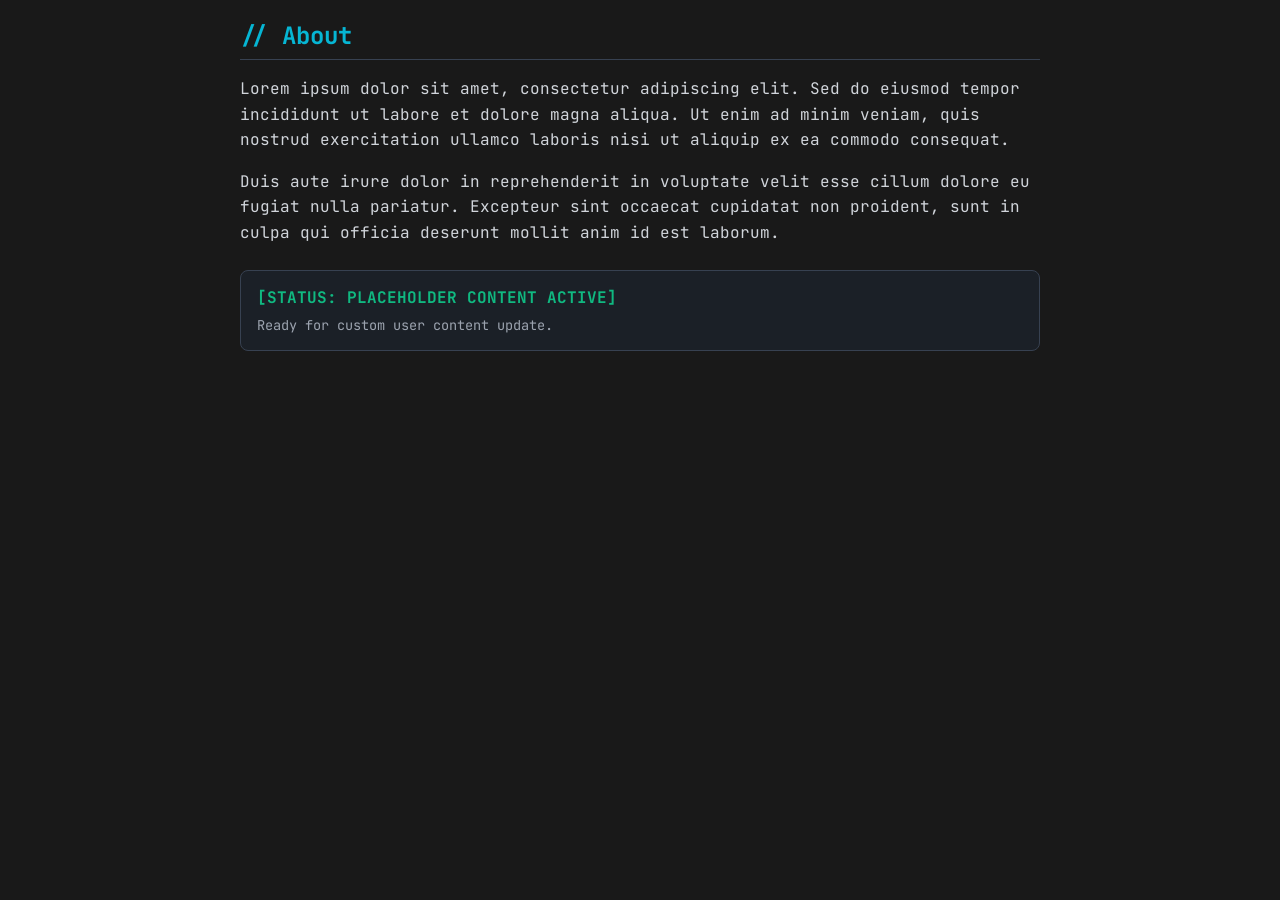
<file: about.html>
<!DOCTYPE html>
<html lang="en">
<head>
    <meta charset="UTF-8">
    <meta name="viewport" content="width=device-width, initial-scale=1.0">
    <title>About</title>
    <link href="https://fonts.googleapis.com/css2?family=Inter:wght@300;400;500;600;700&family=JetBrains+Mono:wght@400;500;600&display=swap" rel="stylesheet">
    <link rel="stylesheet" href="styles.css">
</head>
<body class="module-body">
    <div style="max-width: 800px; margin: 0 auto; color: #d1d5db; font-family: 'JetBrains Mono', monospace;">
        <h1 style="color: #06b6d4; font-size: 1.5rem; margin-bottom: 1rem; border-bottom: 1px solid #374151; padding-bottom: 0.5rem;">// About</h1>
        <p style="margin-bottom: 1rem; line-height: 1.6;">Lorem ipsum dolor sit amet, consectetur adipiscing elit. Sed do eiusmod tempor incididunt ut labore et dolore magna aliqua. Ut enim ad minim veniam, quis nostrud exercitation ullamco laboris nisi ut aliquip ex ea commodo consequat.</p>
        <p style="margin-bottom: 1rem; line-height: 1.6;">Duis aute irure dolor in reprehenderit in voluptate velit esse cillum dolore eu fugiat nulla pariatur. Excepteur sint occaecat cupidatat non proident, sunt in culpa qui officia deserunt mollit anim id est laborum.</p>
        <div style="background: rgba(31, 41, 55, 0.5); border: 1px solid #374151; padding: 1rem; border-radius: 0.5rem; margin-top: 1.5rem;">
            <p style="color: #10b981; font-weight: bold; margin-bottom: 0.5rem;">[STATUS: PLACEHOLDER CONTENT ACTIVE]</p>
            <p style="font-size: 0.85rem; color: #9ca3af;">Ready for custom user content update.</p>
        </div>
    </div>
</body>
</html>
</file>
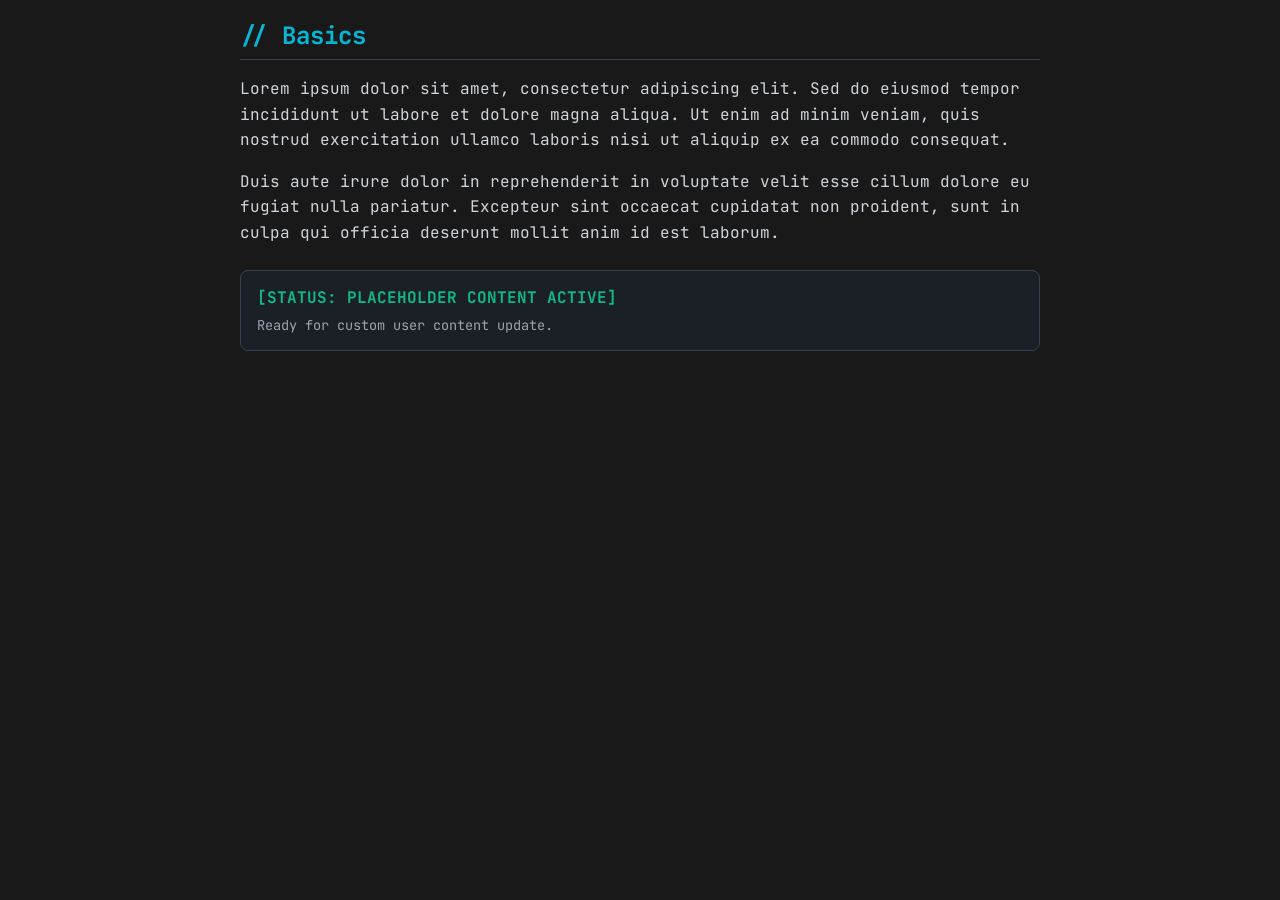
<file: basics.html>
<!DOCTYPE html>
<html lang="en">
<head>
    <meta charset="UTF-8">
    <meta name="viewport" content="width=device-width, initial-scale=1.0">
    <title>Basics</title>
    <link href="https://fonts.googleapis.com/css2?family=Inter:wght@300;400;500;600;700&family=JetBrains+Mono:wght@400;500;600&display=swap" rel="stylesheet">
    <link rel="stylesheet" href="styles.css">
</head>
<body class="module-body">
    <div style="max-width: 800px; margin: 0 auto; color: #d1d5db; font-family: 'JetBrains Mono', monospace;">
        <h1 style="color: #06b6d4; font-size: 1.5rem; margin-bottom: 1rem; border-bottom: 1px solid #374151; padding-bottom: 0.5rem;">// Basics</h1>
        <p style="margin-bottom: 1rem; line-height: 1.6;">Lorem ipsum dolor sit amet, consectetur adipiscing elit. Sed do eiusmod tempor incididunt ut labore et dolore magna aliqua. Ut enim ad minim veniam, quis nostrud exercitation ullamco laboris nisi ut aliquip ex ea commodo consequat.</p>
        <p style="margin-bottom: 1rem; line-height: 1.6;">Duis aute irure dolor in reprehenderit in voluptate velit esse cillum dolore eu fugiat nulla pariatur. Excepteur sint occaecat cupidatat non proident, sunt in culpa qui officia deserunt mollit anim id est laborum.</p>
        <div style="background: rgba(31, 41, 55, 0.5); border: 1px solid #374151; padding: 1rem; border-radius: 0.5rem; margin-top: 1.5rem;">
            <p style="color: #10b981; font-weight: bold; margin-bottom: 0.5rem;">[STATUS: PLACEHOLDER CONTENT ACTIVE]</p>
            <p style="font-size: 0.85rem; color: #9ca3af;">Ready for custom user content update.</p>
        </div>
    </div>
</body>
</html>
</file>
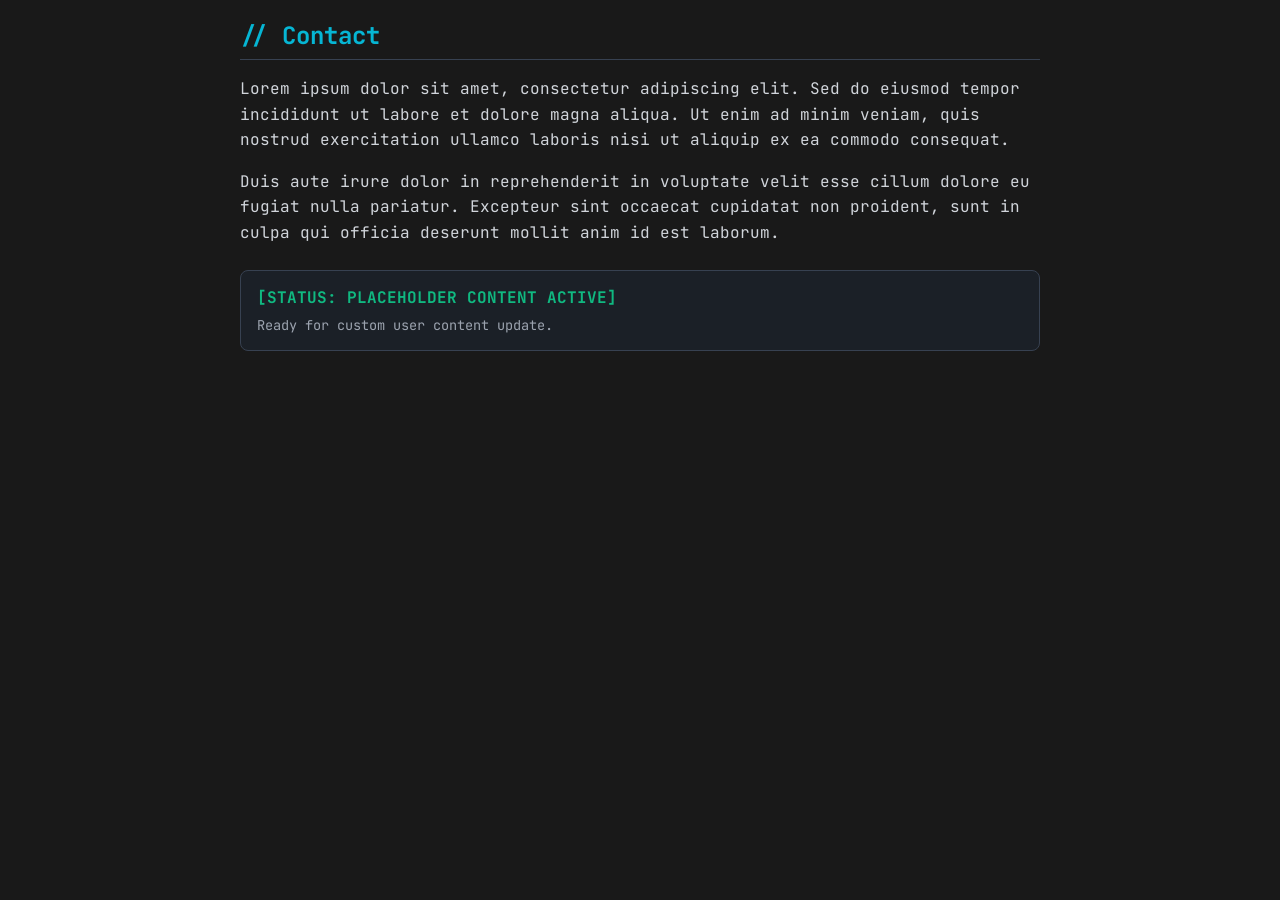
<file: contact.html>
<!DOCTYPE html>
<html lang="en">
<head>
    <meta charset="UTF-8">
    <meta name="viewport" content="width=device-width, initial-scale=1.0">
    <title>Contact</title>
    <link href="https://fonts.googleapis.com/css2?family=Inter:wght@300;400;500;600;700&family=JetBrains+Mono:wght@400;500;600&display=swap" rel="stylesheet">
    <link rel="stylesheet" href="styles.css">
</head>
<body class="module-body">
    <div style="max-width: 800px; margin: 0 auto; color: #d1d5db; font-family: 'JetBrains Mono', monospace;">
        <h1 style="color: #06b6d4; font-size: 1.5rem; margin-bottom: 1rem; border-bottom: 1px solid #374151; padding-bottom: 0.5rem;">// Contact</h1>
        <p style="margin-bottom: 1rem; line-height: 1.6;">Lorem ipsum dolor sit amet, consectetur adipiscing elit. Sed do eiusmod tempor incididunt ut labore et dolore magna aliqua. Ut enim ad minim veniam, quis nostrud exercitation ullamco laboris nisi ut aliquip ex ea commodo consequat.</p>
        <p style="margin-bottom: 1rem; line-height: 1.6;">Duis aute irure dolor in reprehenderit in voluptate velit esse cillum dolore eu fugiat nulla pariatur. Excepteur sint occaecat cupidatat non proident, sunt in culpa qui officia deserunt mollit anim id est laborum.</p>
        <div style="background: rgba(31, 41, 55, 0.5); border: 1px solid #374151; padding: 1rem; border-radius: 0.5rem; margin-top: 1.5rem;">
            <p style="color: #10b981; font-weight: bold; margin-bottom: 0.5rem;">[STATUS: PLACEHOLDER CONTENT ACTIVE]</p>
            <p style="font-size: 0.85rem; color: #9ca3af;">Ready for custom user content update.</p>
        </div>
    </div>
</body>
</html>
</file>
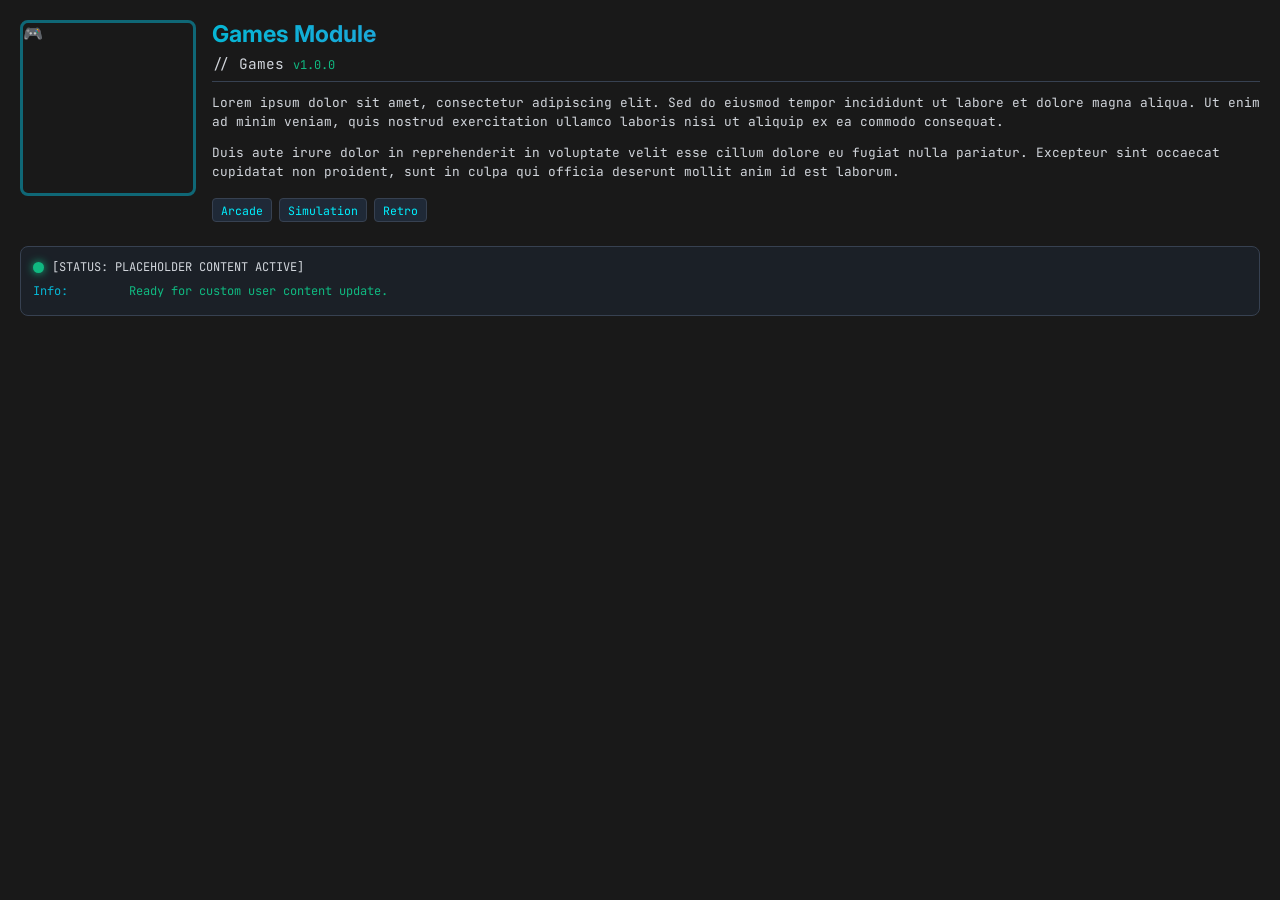
<file: games.html>
<!DOCTYPE html>
<html lang="en">
<head>
    <meta charset="UTF-8">
    <meta http-equiv="X-UA-Compatible" content="IE=edge">
    <meta name="viewport" content="width=device-width, initial-scale=1.0">
    <title>Games Module</title>
    <link href="https://fonts.googleapis.com/css2?family=Inter:wght@300;400;500;600;700&family=JetBrains+Mono:wght@400;500;600&display=swap" rel="stylesheet">
    <link rel="stylesheet" href="styles.css?v=7">
</head>
<body class="module-body">
    <div class="profile-content">
        <div class="profile-header">
            <div class="profile-image">🎮</div>
            <div class="profile-info">
                <h1 class="profile-name">Games Module</h1>
                <div class="profile-title">// Games <span class="version">v1.0.0</span></div>
                <div class="profile-description">
                    <div class="description-line">Lorem ipsum dolor sit amet, consectetur adipiscing elit. Sed do eiusmod tempor incididunt ut labore et dolore magna aliqua. Ut enim ad minim veniam, quis nostrud exercitation ullamco laboris nisi ut aliquip ex ea commodo consequat.</div>
                    <div class="description-line" style="margin-top: 0.75rem;">Duis aute irure dolor in reprehenderit in voluptate velit esse cillum dolore eu fugiat nulla pariatur. Excepteur sint occaecat cupidatat non proident, sunt in culpa qui officia deserunt mollit anim id est laborum.</div>
                </div>
                <div class="profile-tags">
                    <span class="tag">Arcade</span>
                    <span class="tag">Simulation</span>
                    <span class="tag">Retro</span>
                </div>
            </div>
        </div>
        <div class="profile-status">
            <div class="status-header">
                <div class="status-indicator"></div>
                <span>[STATUS: PLACEHOLDER CONTENT ACTIVE]</span>
            </div>
            <div class="status-info">
                <div class="status-line"><span class="status-label">Info:</span> <span class="stable">Ready for custom user content update.</span></div>
            </div>
        </div>
    </div>
</body>
</html>
</file>
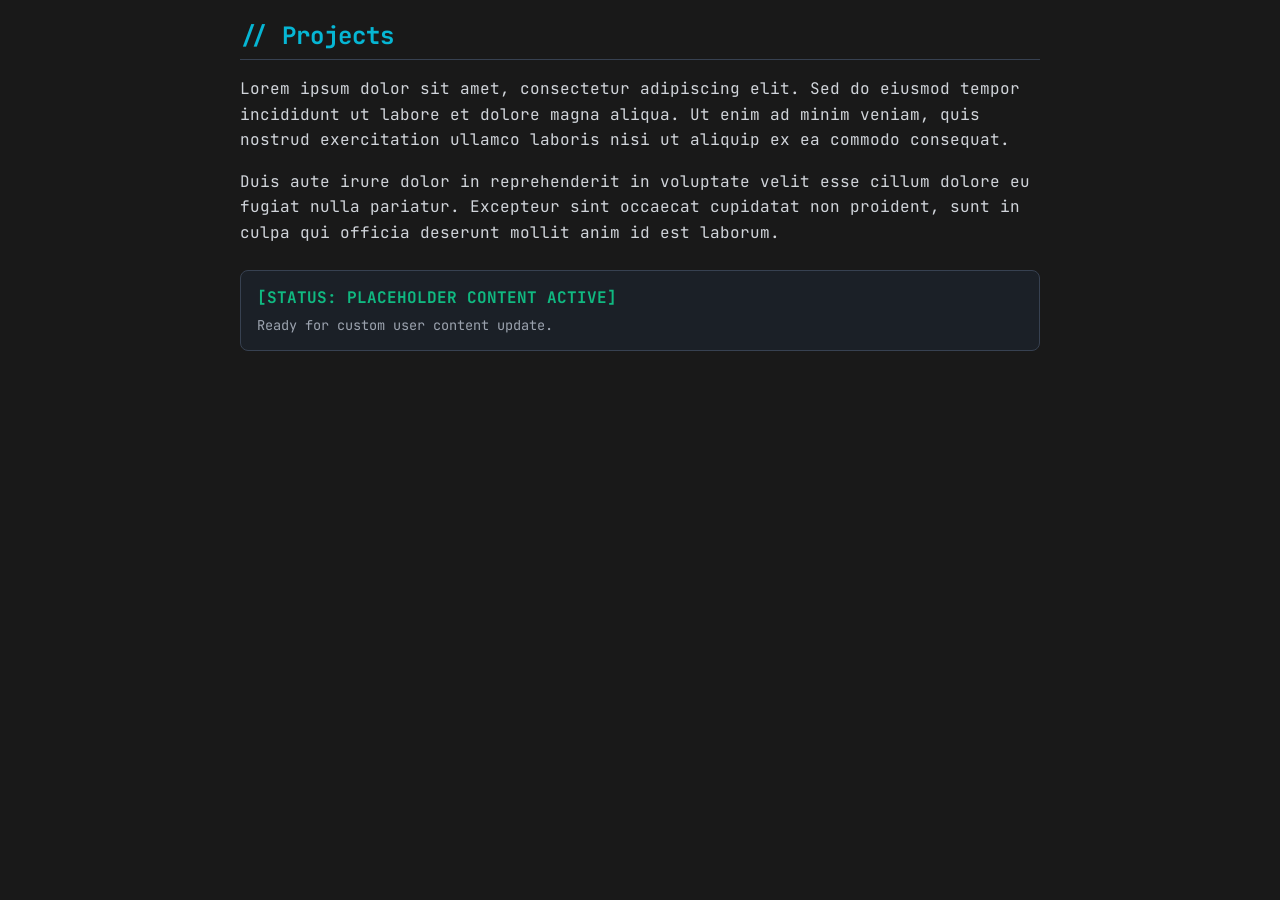
<file: projects.html>
<!DOCTYPE html>
<html lang="en">
<head>
    <meta charset="UTF-8">
    <meta name="viewport" content="width=device-width, initial-scale=1.0">
    <title>Projects</title>
    <link href="https://fonts.googleapis.com/css2?family=Inter:wght@300;400;500;600;700&family=JetBrains+Mono:wght@400;500;600&display=swap" rel="stylesheet">
    <link rel="stylesheet" href="styles.css">
</head>
<body class="module-body">
    <div style="max-width: 800px; margin: 0 auto; color: #d1d5db; font-family: 'JetBrains Mono', monospace;">
        <h1 style="color: #06b6d4; font-size: 1.5rem; margin-bottom: 1rem; border-bottom: 1px solid #374151; padding-bottom: 0.5rem;">// Projects</h1>
        <p style="margin-bottom: 1rem; line-height: 1.6;">Lorem ipsum dolor sit amet, consectetur adipiscing elit. Sed do eiusmod tempor incididunt ut labore et dolore magna aliqua. Ut enim ad minim veniam, quis nostrud exercitation ullamco laboris nisi ut aliquip ex ea commodo consequat.</p>
        <p style="margin-bottom: 1rem; line-height: 1.6;">Duis aute irure dolor in reprehenderit in voluptate velit esse cillum dolore eu fugiat nulla pariatur. Excepteur sint occaecat cupidatat non proident, sunt in culpa qui officia deserunt mollit anim id est laborum.</p>
        <div style="background: rgba(31, 41, 55, 0.5); border: 1px solid #374151; padding: 1rem; border-radius: 0.5rem; margin-top: 1.5rem;">
            <p style="color: #10b981; font-weight: bold; margin-bottom: 0.5rem;">[STATUS: PLACEHOLDER CONTENT ACTIVE]</p>
            <p style="font-size: 0.85rem; color: #9ca3af;">Ready for custom user content update.</p>
        </div>
    </div>
</body>
</html>
</file>
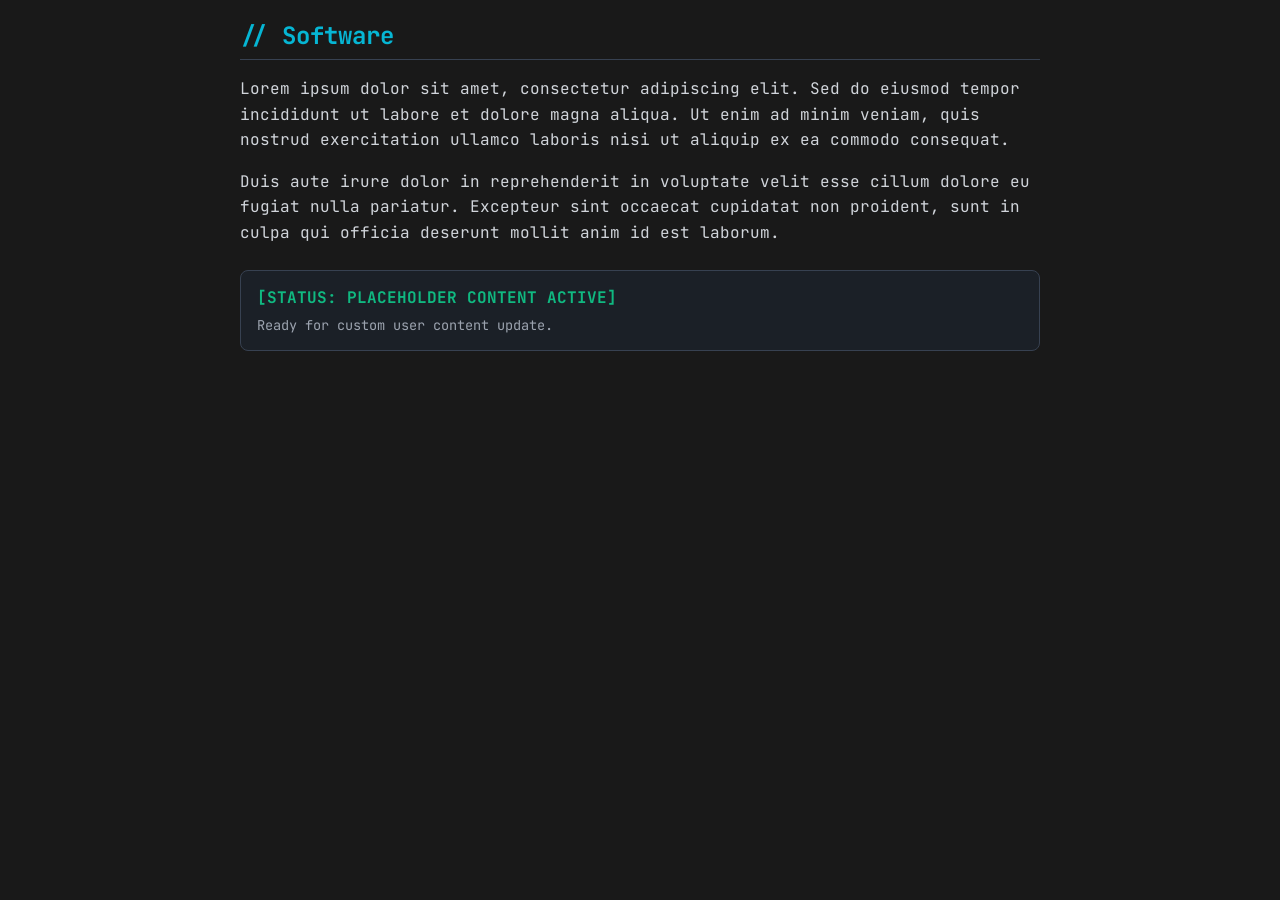
<file: software.html>
<!DOCTYPE html>
<html lang="en">
<head>
    <meta charset="UTF-8">
    <meta name="viewport" content="width=device-width, initial-scale=1.0">
    <title>Software</title>
    <link href="https://fonts.googleapis.com/css2?family=Inter:wght@300;400;500;600;700&family=JetBrains+Mono:wght@400;500;600&display=swap" rel="stylesheet">
    <link rel="stylesheet" href="styles.css">
</head>
<body class="module-body">
    <div style="max-width: 800px; margin: 0 auto; color: #d1d5db; font-family: 'JetBrains Mono', monospace;">
        <h1 style="color: #06b6d4; font-size: 1.5rem; margin-bottom: 1rem; border-bottom: 1px solid #374151; padding-bottom: 0.5rem;">// Software</h1>
        <p style="margin-bottom: 1rem; line-height: 1.6;">Lorem ipsum dolor sit amet, consectetur adipiscing elit. Sed do eiusmod tempor incididunt ut labore et dolore magna aliqua. Ut enim ad minim veniam, quis nostrud exercitation ullamco laboris nisi ut aliquip ex ea commodo consequat.</p>
        <p style="margin-bottom: 1rem; line-height: 1.6;">Duis aute irure dolor in reprehenderit in voluptate velit esse cillum dolore eu fugiat nulla pariatur. Excepteur sint occaecat cupidatat non proident, sunt in culpa qui officia deserunt mollit anim id est laborum.</p>
        <div style="background: rgba(31, 41, 55, 0.5); border: 1px solid #374151; padding: 1rem; border-radius: 0.5rem; margin-top: 1.5rem;">
            <p style="color: #10b981; font-weight: bold; margin-bottom: 0.5rem;">[STATUS: PLACEHOLDER CONTENT ACTIVE]</p>
            <p style="font-size: 0.85rem; color: #9ca3af;">Ready for custom user content update.</p>
        </div>
    </div>
</body>
</html>
</file>
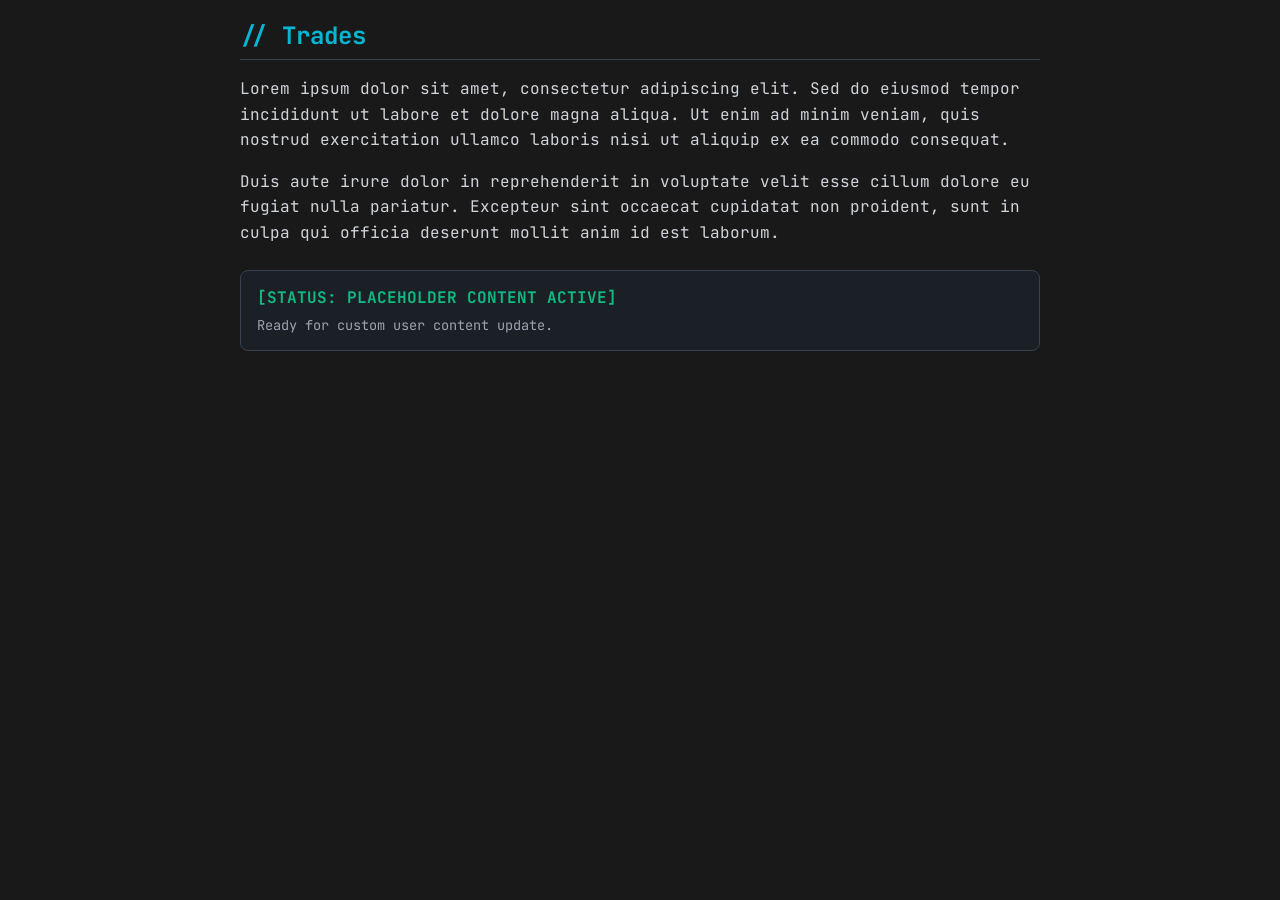
<file: trades.html>
<!DOCTYPE html>
<html lang="en">
<head>
    <meta charset="UTF-8">
    <meta name="viewport" content="width=device-width, initial-scale=1.0">
    <title>Trades</title>
    <link href="https://fonts.googleapis.com/css2?family=Inter:wght@300;400;500;600;700&family=JetBrains+Mono:wght@400;500;600&display=swap" rel="stylesheet">
    <link rel="stylesheet" href="styles.css">
</head>
<body class="module-body">
    <div style="max-width: 800px; margin: 0 auto; color: #d1d5db; font-family: 'JetBrains Mono', monospace;">
        <h1 style="color: #06b6d4; font-size: 1.5rem; margin-bottom: 1rem; border-bottom: 1px solid #374151; padding-bottom: 0.5rem;">// Trades</h1>
        <p style="margin-bottom: 1rem; line-height: 1.6;">Lorem ipsum dolor sit amet, consectetur adipiscing elit. Sed do eiusmod tempor incididunt ut labore et dolore magna aliqua. Ut enim ad minim veniam, quis nostrud exercitation ullamco laboris nisi ut aliquip ex ea commodo consequat.</p>
        <p style="margin-bottom: 1rem; line-height: 1.6;">Duis aute irure dolor in reprehenderit in voluptate velit esse cillum dolore eu fugiat nulla pariatur. Excepteur sint occaecat cupidatat non proident, sunt in culpa qui officia deserunt mollit anim id est laborum.</p>
        <div style="background: rgba(31, 41, 55, 0.5); border: 1px solid #374151; padding: 1rem; border-radius: 0.5rem; margin-top: 1.5rem;">
            <p style="color: #10b981; font-weight: bold; margin-bottom: 0.5rem;">[STATUS: PLACEHOLDER CONTENT ACTIVE]</p>
            <p style="font-size: 0.85rem; color: #9ca3af;">Ready for custom user content update.</p>
        </div>
    </div>
</body>
</html>
</file>
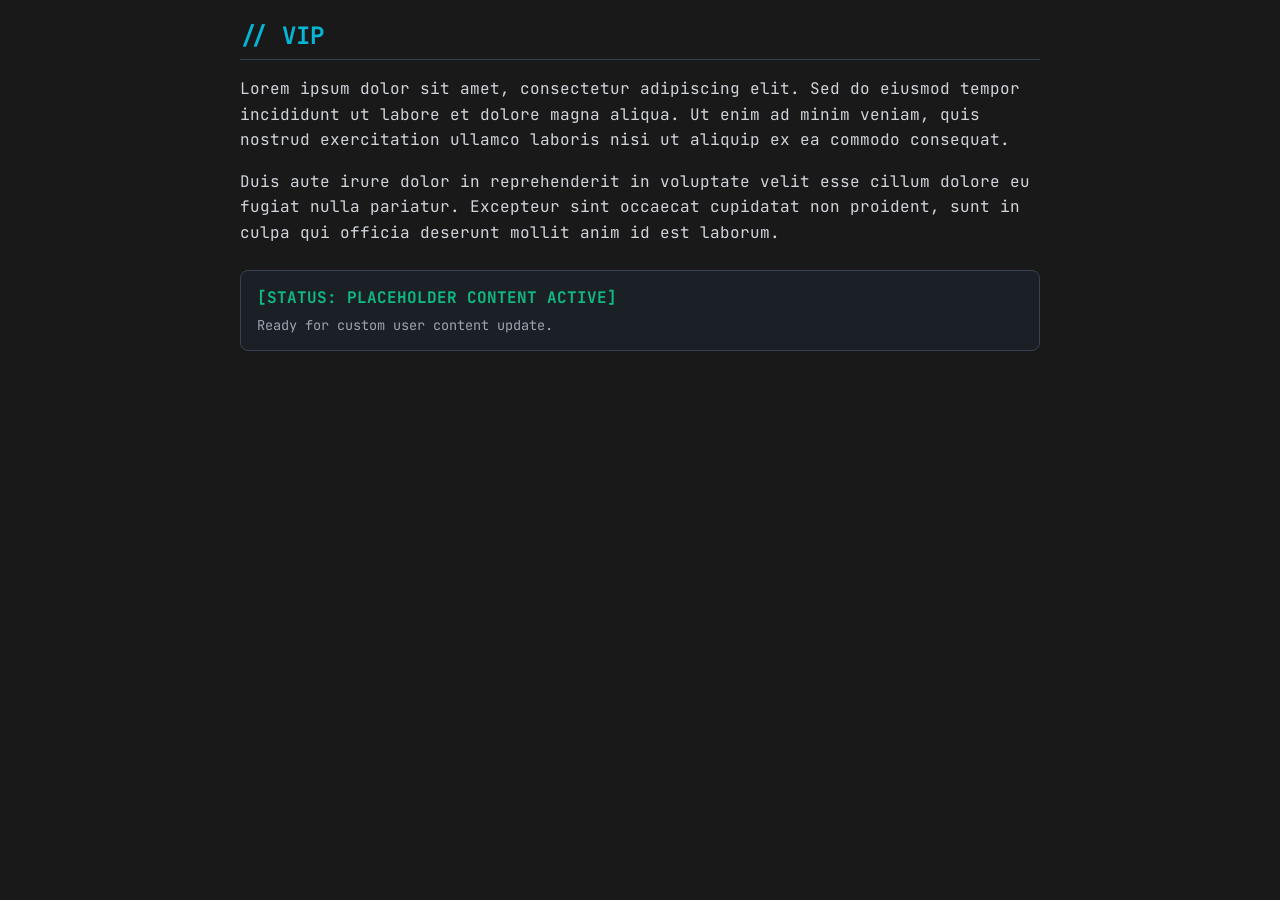
<file: vip.html>
<!DOCTYPE html>
<html lang="en">
<head>
    <meta charset="UTF-8">
    <meta name="viewport" content="width=device-width, initial-scale=1.0">
    <title>VIP</title>
    <link href="https://fonts.googleapis.com/css2?family=Inter:wght@300;400;500;600;700&family=JetBrains+Mono:wght@400;500;600&display=swap" rel="stylesheet">
    <link rel="stylesheet" href="styles.css">
</head>
<body class="module-body">
    <div style="max-width: 800px; margin: 0 auto; color: #d1d5db; font-family: 'JetBrains Mono', monospace;">
        <h1 style="color: #06b6d4; font-size: 1.5rem; margin-bottom: 1rem; border-bottom: 1px solid #374151; padding-bottom: 0.5rem;">// VIP</h1>
        <p style="margin-bottom: 1rem; line-height: 1.6;">Lorem ipsum dolor sit amet, consectetur adipiscing elit. Sed do eiusmod tempor incididunt ut labore et dolore magna aliqua. Ut enim ad minim veniam, quis nostrud exercitation ullamco laboris nisi ut aliquip ex ea commodo consequat.</p>
        <p style="margin-bottom: 1rem; line-height: 1.6;">Duis aute irure dolor in reprehenderit in voluptate velit esse cillum dolore eu fugiat nulla pariatur. Excepteur sint occaecat cupidatat non proident, sunt in culpa qui officia deserunt mollit anim id est laborum.</p>
        <div style="background: rgba(31, 41, 55, 0.5); border: 1px solid #374151; padding: 1rem; border-radius: 0.5rem; margin-top: 1.5rem;">
            <p style="color: #10b981; font-weight: bold; margin-bottom: 0.5rem;">[STATUS: PLACEHOLDER CONTENT ACTIVE]</p>
            <p style="font-size: 0.85rem; color: #9ca3af;">Ready for custom user content update.</p>
        </div>
    </div>
</body>
</html>
</file>
<file: styles.css>
/* Reset and Base Styles */
* {
    margin: 0;
    padding: 0;
    box-sizing: border-box;
}

body {
    font-family: 'Inter', sans-serif;
    background: #000;
    color: #fff;
    overflow: hidden;
    cursor: default;
}

@media (min-width: 769px) {
    body {
        cursor: none;
    }
}

/* Custom Cursor */
.custom-cursor {
    position: fixed;
    width: 24px;
    height: 24px;
    background-image: url("data:image/svg+xml,%3Csvg width='24' height='24' viewBox='0 0 24 24' fill='none' xmlns='http://www.w3.org/2000/svg'%3E%3Cpath d='M7 1L7 17L11 13H17L7 1Z' fill='white' stroke='black' stroke-width='1'/%3E%3C/svg%3E");
    background-repeat: no-repeat;
    pointer-events: none;
    z-index: 10000;
    transition: transform 0.08s ease;
}

@media (max-width: 768px) {
    .custom-cursor {
        display: none;
    }
}

/* Utility Classes */
.hidden { display: none !important; }
.cyan { color: #06b6d4; }
.purple { color: #a855f7; }
.green { color: #10b981; }

/* Desktop */
.desktop {
    position: relative;
    width: 100vw;
    height: 100vh;
    background: linear-gradient(135deg, #07040f 0%, #1e3a8a 50%, #07040f 100%);
    overflow: hidden;
}

/* Dynamic Node-Network Canvas Background */
#bg-canvas {
    position: fixed;
    top: 0;
    left: 0;
    width: 100vw;
    height: 100vh;
    pointer-events: none;
    z-index: 1;
}

/* Desktop Icons */
.desktop-icons {
    position: absolute;
    top: 1rem;
    left: 1rem;
    display: flex;
    flex-direction: column;
    gap: 1.25rem;
    z-index: 10;
}

.icon {
    display: flex;
    flex-direction: column;
    align-items: center;
    width: 5rem;
    cursor: pointer;
    text-decoration: none;
    background: none;
    border: none;
    transition: transform 0.2s ease;
    user-select: none;
}

.icon:hover {
    transform: scale(1.08);
}

.icon-image {
    width: 3rem;
    height: 3rem;
    background: rgba(31, 41, 55, 0.85);
    backdrop-filter: blur(10px);
    border: 1px solid rgba(107, 114, 128, 0.8);
    border-radius: 0.5rem;
    display: flex;
    align-items: center;
    justify-content: center;
    font-size: 1.5rem;
    margin-bottom: 0.25rem;
    transition: border-color 0.25s ease, box-shadow 0.25s ease;
}

.icon:hover .icon-image {
    border-color: #00f0ff;
    box-shadow: 0 0 12px rgba(0, 240, 255, 0.45);
}
.icon.is-open .icon-image {
    border-color: #10b981;
    box-shadow: 0 0 12px rgba(16, 185, 129, 0.45);
}

.icon-label {
    font-size: 0.72rem;
    color: rgba(255, 255, 255, 0.92);
    background: rgba(0, 0, 0, 0.72);
    padding: 0.125rem 0.45rem;
    border-radius: 0.25rem;
    transition: background-color 0.25s ease, color 0.25s ease;
    font-family: 'JetBrains Mono', monospace;
}

.icon:hover .icon-label {
    background: rgba(0, 240, 255, 0.88);
    color: #000;
}
.icon.is-open .icon-label {
    background: #10b981;
    color: #000;
}

/* Windows Container & Multi-Window Styling (Windows 11 Default Dark Theme) */
#windowsContainer {
    position: absolute;
    inset: 0;
    pointer-events: none;
    z-index: 20;
}

.window {
    position: absolute;
    width: 820px;
    max-width: calc(100vw - 8rem);
    height: 560px;
    max-height: calc(100vh - 4.5rem);
    background: #202020;
    border: 1px solid #353535;
    border-radius: 8px;
    box-shadow: 0 12px 32px rgba(0, 0, 0, 0.55), 0 2px 6px rgba(0, 0, 0, 0.35);
    overflow: hidden;
    pointer-events: auto;
    min-width: 360px;
    min-height: 280px;
    display: flex;
    flex-direction: column;
    transition: box-shadow 0.18s ease, border-color 0.18s ease;
}

.window.focused {
    border-color: #454545;
    box-shadow: 0 24px 60px rgba(0, 0, 0, 0.78), 0 4px 14px rgba(0, 0, 0, 0.45);
}

.window.maximized {
    top: 0 !important;
    left: 0 !important;
    width: 100vw !important;
    height: calc(100vh - 2.5rem) !important;
    max-width: 100vw !important;
    max-height: calc(100vh - 2.5rem) !important;
    border-radius: 0 !important;
    border: none !important;
}

.window-header {
    display: flex;
    align-items: center;
    justify-content: space-between;
    background: #1c1c1c;
    height: 32px;
    padding-left: 12px;
    cursor: move;
    user-select: none;
    border-bottom: 1px solid #2b2b2b;
    flex-shrink: 0;
}

.window.focused .window-header {
    background: #202020;
}

.window-title {
    font-family: 'Segoe UI', 'Inter', sans-serif;
    font-size: 12px;
    font-weight: 400;
    color: #9e9e9e;
    display: flex;
    align-items: center;
    gap: 8px;
    white-space: nowrap;
    overflow: hidden;
    text-overflow: ellipsis;
}

.window.focused .window-title {
    color: #f3f3f3;
}

/* Windows 11 Caption Buttons (Minimize, Maximize/Restore, Close) */
.window-controls {
    display: flex;
    height: 100%;
    margin-left: auto;
}

.control {
    width: 46px;
    height: 100%;
    border-radius: 0;
    background: transparent;
    border: none;
    cursor: default;
    display: flex;
    align-items: center;
    justify-content: center;
    color: #9e9e9e;
    font-family: 'Segoe MDL2 Assets', 'Segoe Fluent Icons', 'Segoe UI', sans-serif;
    font-size: 11px;
    line-height: 1;
    transition: background-color 0.12s ease, color 0.12s ease;
}

.window.focused .control {
    color: #ffffff;
}

.control:hover {
    background-color: rgba(255, 255, 255, 0.06);
    color: #ffffff;
}

.control:active {
    background-color: rgba(255, 255, 255, 0.04);
}

.control.close:hover {
    background-color: #c42b1c;
    color: #ffffff;
}

.control.close:active {
    background-color: #b3271a;
    color: rgba(255, 255, 255, 0.9);
}

.window-content {
    flex: 1;
    overflow-y: auto;
    padding: 1.25rem;
    background: #191919;
    position: relative;
}

.window-content.iframe-mode {
    padding: 0;
    overflow: hidden;
}

.window-iframe {
    width: 100%;
    height: 100%;
    border: none;
    background: #191919;
    display: block;
}

/* Embedded Module Page Body */
body.module-body {
    overflow: auto;
    background: #191919;
    cursor: auto;
    padding: 1.25rem;
}

body.module-body.no-pad {
    padding: 0;
    overflow: hidden;
    height: 100vh;
}

/* Profile Styles */
.profile-content { height: 100%; display: flex; flex-direction: column; color: #d1d5db; }
.profile-header { display: flex; flex-direction: column; gap: 1rem; margin-bottom: 1.5rem; }
@media (min-width: 680px) {
    .profile-header { flex-direction: row; align-items: flex-start; }
}
.profile-image { flex-shrink: 0; width: 11rem; height: 11rem; border: 3px solid rgba(6, 182, 212, 0.5); border-radius: 0.5rem; overflow: hidden; display: flex; margin: 0 auto; }
.profile-info { width: 100%; }
.profile-name { font-size: 1.45rem; font-weight: bold; margin-bottom: 0.4rem; background: linear-gradient(to right, #06b6d4, #8b5cf6); -webkit-background-clip: text; -webkit-text-fill-color: transparent; }
.profile-title { font-family: 'JetBrains Mono', monospace; font-size: 0.9rem; border-bottom: 1px solid #374151; padding-bottom: 0.5rem; margin-bottom: 0.75rem; }
.version { font-size: 0.75rem; color: #10b981; }
.profile-description { margin-bottom: 1rem; }
.description-line { font-family: 'JetBrains Mono', monospace; font-size: 0.8rem; margin-bottom: 0.5rem; line-height: 1.48; }
.profile-tags { display: flex; flex-wrap: wrap; gap: 0.45rem; margin-top: 0.85rem; }
.tag { display: inline-block; padding: 0.22rem 0.5rem; font-size: 0.72rem; font-family: 'JetBrains Mono', monospace; background: #1f2937; border: 1px solid #374151; border-radius: 0.25rem; color: #00f0ff; }
.profile-status { margin-top: auto; border: 1px solid #374151; border-radius: 0.5rem; background: rgba(31, 41, 55, 0.5); padding: 0.75rem; }
.status-header { display: flex; align-items: center; font-family: 'JetBrains Mono', monospace; font-size: 0.75rem; margin-bottom: 0.5rem; }
.status-indicator { width: 0.7rem; height: 0.7rem; border-radius: 50%; background: #10b981; margin-right: 0.5rem; box-shadow: 0 0 8px #10b981; }
.status-info { font-family: 'JetBrains Mono', monospace; font-size: 0.75rem; }
.status-line { display: flex; margin-bottom: 0.25rem; }
.status-label { color: #06b6d4; width: 6rem; flex-shrink: 0; }
.stable { color: #10b981; }

/* Skills Styles */
.skills-content { display: flex; flex-direction: column; color: #d1d5db; }
.skills-tabs { display: flex; margin-bottom: 1rem; border-bottom: 1px solid #374151; overflow-x: auto; gap: 0.25rem; }
.tab-button { padding: 0.5rem 1rem; font-size: 0.75rem; font-family: 'JetBrains Mono', monospace; background: none; border: none; color: #9ca3af; cursor: pointer; border-radius: 0.375rem 0.375rem 0 0; transition: all 0.25s ease; white-space: nowrap; }
.tab-button:hover { color: #fff; background: #1f2937; }
.tab-button.active { background: linear-gradient(to right, #ec4899, #8b5cf6); color: #fff; }
.proficiency-legend { margin-bottom: 1.25rem; background: rgba(31, 41, 55, 0.35); padding: 0.75rem; border-radius: 0.5rem; border: 1px solid #374151; }
.proficiency-legend h3 { font-size: 0.75rem; font-family: 'JetBrains Mono', monospace; color: #06b6d4; margin-bottom: 0.5rem; }
.legend-grid { display: grid; grid-template-columns: repeat(auto-fit, minmax(190px, 1fr)); gap: 0.5rem; }
.legend-item { display: flex; align-items: flex-start; gap: 0.5rem; }
.legend-dot { width: 0.5rem; height: 0.5rem; border-radius: 50%; margin-top: 0.25rem; flex-shrink: 0; }
.legend-dot.expert { background: linear-gradient(to right, #8b5cf6, #ec4899); }
.legend-dot.advanced { background: linear-gradient(to right, #3b82f6, #06b6d4); }
.legend-dot.proficient { background: linear-gradient(to right, #10b981, #14b8a6); }
.legend-dot.familiar { background: linear-gradient(to right, #eab308, #f59e0b); }
.legend-label { font-size: 0.75rem; font-weight: 500; }
.legend-desc { font-size: 0.72rem; color: #9ca3af; }
.skills-container { display: grid; gap: 0.85rem; }
.skill-card { background: rgba(31, 41, 55, 0.5); border: 1px solid #374151; border-radius: 0.5rem; padding: 0.9rem; }
.skill-header { display: flex; justify-content: space-between; align-items: flex-start; margin-bottom: 0.5rem; }
.skill-name { font-weight: 500; color: #fff; font-size: 0.9rem; }
.skill-context { font-size: 0.75rem; color: #9ca3af; margin-top: 0.2rem; }
.skill-badge { padding: 0.125rem 0.5rem; border-radius: 0.25rem; font-size: 0.72rem; color: #fff; }
.skill-badge.expert { background: linear-gradient(to right, #8b5cf6, #ec4899); }
.skill-badge.advanced { background: linear-gradient(to right, #3b82f6, #06b6d4); }
.skill-badge.proficient { background: linear-gradient(to right, #10b981, #14b8a6); }
.skill-badge.familiar { background: linear-gradient(to right, #eab308, #f59e0b); }
.skill-bar { width: 100%; background: #374151; border-radius: 9999px; height: 0.375rem; margin-top: 0.65rem; overflow: hidden; }
.skill-progress { height: 100%; border-radius: 9999px; transition: width 0.8s ease; }
.skill-progress.expert { background: linear-gradient(to right, #8b5cf6, #ec4899); }
.skill-progress.advanced { background: linear-gradient(to right, #3b82f6, #06b6d4); }
.skill-progress.proficient { background: linear-gradient(to right, #10b981, #14b8a6); }
.skill-progress.familiar { background: linear-gradient(to right, #eab308, #f59e0b); }

/* Experience Styles */
.experience-content { display: flex; flex-direction: column; color: #d1d5db; }
.experience-tabs { display: flex; gap: 0.35rem; margin-bottom: 1rem; overflow-x: auto; }
.exp-tab { padding: 0.35rem 0.85rem; font-size: 0.75rem; font-family: 'JetBrains Mono', monospace; background: #1f2937; border: none; color: #9ca3af; cursor: pointer; border-radius: 0.375rem; white-space: nowrap; transition: all 0.25s ease; }
.exp-tab:hover { color: #fff; background: #374151; }
.exp-tab.active { background: linear-gradient(to right, #ec4899, #8b5cf6); color: #fff; }
.experience-card { background: rgba(0, 0, 0, 0.3); border: 1px solid #374151; border-radius: 0.5rem; padding: 1.1rem; margin-bottom: 1rem; }
.experience-header { display: flex; justify-content: space-between; align-items: flex-start; margin-bottom: 1rem; flex-wrap: wrap; gap: 0.5rem; }
.experience-title { color: #fff; font-size: 1.15rem; font-weight: bold; }
.experience-company { color: #9ca3af; margin-bottom: 0.25rem; font-size: 0.88rem; }
.experience-period { font-size: 0.75rem; color: #06b6d4; font-family: 'JetBrains Mono', monospace; }
.experience-status { font-size: 0.72rem; padding: 0.25rem 0.5rem; border-radius: 0.25rem; color: #fff; background: linear-gradient(to right, #ec4899, #8b5cf6); font-family: 'JetBrains Mono', monospace; }
.experience-description { margin-top: 1rem; }
.description-item { display: flex; align-items: flex-start; margin-bottom: 0.5rem; font-size: 0.85rem; line-height: 1.45; }
.description-bullet { color: #10b981; margin-right: 0.5rem; margin-top: 0.1rem; flex-shrink: 0; font-family: 'JetBrains Mono', monospace; }
.experience-additional { margin-top: 1.25rem; border-top: 1px dashed #374151; padding-top: 1rem; }

/* Projects Styles */
.projects-content { display: flex; flex-direction: column; color: #d1d5db; }
.project-tabs { display: flex; gap: 0.35rem; margin-bottom: 1rem; overflow-x: auto; }
.project-tab { padding: 0.35rem 0.85rem; font-size: 0.75rem; font-family: 'JetBrains Mono', monospace; background: #1f2937; border: none; color: #9ca3af; cursor: pointer; border-radius: 0.375rem; white-space: nowrap; transition: all 0.25s ease; flex-shrink: 0; }
.project-tab:hover { color: #fff; background: #374151; }
.project-tab.active { background: linear-gradient(to right, #06b6d4, #3b82f6); color: #fff; }
.project-image { width: 100%; height: 7rem; background: linear-gradient(135deg, #1f2937, #0f172a); border: 1px solid #374151; border-radius: 0.5rem; margin-bottom: 1rem; display: flex; align-items: center; justify-content: center; font-size: 2.8rem; }
.project-content-box { background: rgba(0, 0, 0, 0.25); border: 1px solid #374151; border-radius: 0.5rem; padding: 1rem; }
.project-section { margin-bottom: 1rem; }
.project-section-title { display: flex; align-items: center; margin-bottom: 0.5rem; font-family: 'JetBrains Mono', monospace; }
.project-bullet { width: 0.5rem; height: 0.5rem; border-radius: 50%; margin-right: 0.5rem; background: #06b6d4; }
.project-section-label { font-size: 0.85rem; font-weight: bold; color: #06b6d4; }
.project-description { font-size: 0.85rem; color: #d1d5db; margin-left: 1rem; line-height: 1.5; }
.project-technologies { display: flex; flex-wrap: wrap; gap: 0.5rem; margin-left: 1rem; }
.tech-tag { display: inline-block; padding: 0.2rem 0.55rem; font-size: 0.75rem; border-radius: 0.25rem; background: rgba(6, 182, 212, 0.2); color: #06b6d4; font-family: 'JetBrains Mono', monospace; }
.project-data { display: grid; grid-template-columns: repeat(auto-fit, minmax(130px, 1fr)); gap: 0.5rem; margin-left: 1rem; }
.data-item { background: rgba(0, 0, 0, 0.35); border: 1px solid #374151; border-radius: 0.25rem; padding: 0.5rem; }
.data-label { color: #9ca3af; font-size: 0.72rem; margin-bottom: 0.25rem; display: block; font-family: 'JetBrains Mono', monospace; }
.data-value { font-size: 0.85rem; }
.data-value.success { color: #10b981; }

/* Contact Styles */
.contact-content { color: #d1d5db; }
.contact-content h2 { font-size: 0.875rem; font-family: 'JetBrains Mono', monospace; color: #06b6d4; margin-bottom: 1rem; padding-bottom: 0.75rem; border-bottom: 1px solid #374151; }
.contact-grid { display: grid; grid-template-columns: 1fr 1fr; gap: 1rem; }
@media (max-width: 650px) { .contact-grid { grid-template-columns: 1fr; } }
.contact-info { display: flex; flex-direction: column; gap: 0.85rem; }
.contact-section { background: rgba(0, 0, 0, 0.3); border: 1px solid #374151; border-radius: 0.5rem; padding: 0.9rem; }
.contact-section h3 { font-size: 0.82rem; font-family: 'JetBrains Mono', monospace; color: #06b6d4; margin-bottom: 0.65rem; }
.contact-links { display: flex; flex-direction: column; gap: 0.5rem; }
.contact-link { display: flex; align-items: center; gap: 0.5rem; padding: 0.45rem; border-radius: 0.25rem; text-decoration: none; color: #d1d5db; transition: background-color 0.25s ease; }
.contact-link:hover { background: #1f2937; color: #00f0ff; }
.contact-note { color: #9ca3af; font-size: 0.8rem; margin-top: 0.35rem; }
.availability { display: flex; align-items: center; gap: 0.5rem; font-size: 0.85rem; }
.status-dot { width: 0.5rem; height: 0.5rem; border-radius: 50%; background: #10b981; box-shadow: 0 0 6px #10b981; }
.contact-form { background: rgba(0, 0, 0, 0.3); border: 1px solid #374151; border-radius: 0.5rem; padding: 0.9rem; }
.contact-form h3 { font-size: 0.82rem; font-family: 'JetBrains Mono', monospace; color: #06b6d4; margin-bottom: 0.65rem; }
.form-group { margin-bottom: 0.75rem; }
.form-group label { display: block; font-size: 0.72rem; color: #9ca3af; margin-bottom: 0.25rem; font-family: 'JetBrains Mono', monospace; }
.form-group input, .form-group textarea { width: 100%; background: rgba(31, 41, 55, 0.5); border: 1px solid #374151; border-radius: 0.25rem; padding: 0.45rem; font-size: 0.85rem; color: #fff; outline: none; }
.form-group input:focus, .form-group textarea:focus { border-color: #06b6d4; }
.submit-btn { width: 100%; background: linear-gradient(to right, #06b6d4, #3b82f6); color: #fff; border: none; padding: 0.5rem; border-radius: 0.25rem; font-size: 0.85rem; cursor: pointer; transition: opacity 0.25s ease; font-weight: 500; }
.submit-btn:hover { opacity: 0.9; }
.form-note { font-size: 0.72rem; color: #9ca3af; text-align: center; margin-top: 0.65rem; }
.form-success { text-align: center; padding: 2rem 1rem; }
.success-icon { width: 3.5rem; height: 3.5rem; background: rgba(16, 185, 129, 0.2); border-radius: 50%; display: flex; align-items: center; justify-content: center; margin: 0 auto 1rem; font-size: 1.75rem; color: #10b981; }
.secondary-btn { margin-top: 1rem; padding: 0.5rem 1rem; background: rgba(6, 182, 212, 0.2); color: #06b6d4; border: 1px solid #06b6d4; border-radius: 0.25rem; font-size: 0.85rem; cursor: pointer; }

/* Terminal Styles */
.terminal-content { height: 100%; display: flex; flex-direction: column; font-family: 'JetBrains Mono', monospace; font-size: 0.8rem; color: #10b981; background: #000; }
.terminal-output { flex: 1; overflow-y: auto; padding: 0.75rem; background-image: linear-gradient(to bottom, rgba(0, 40, 0, 0.12) 1px, transparent 1px); background-size: 100% 3px; }
.terminal-line { margin-bottom: 0.3rem; line-height: 1.55; white-space: pre-wrap; }
.terminal-line.cyan { color: #06b6d4; font-weight: bold; }
.terminal-line.white { color: #fff; }
.terminal-input { display: flex; align-items: center; background: #1f2937; border-top: 1px solid #374151; padding: 0.6rem 0.75rem; }
.terminal-prompt { color: #10b981; margin-right: 0.5rem; font-weight: bold; }
.terminal-field { flex: 1; background: transparent; border: none; color: #10b981; font-family: 'JetBrains Mono', monospace; font-size: 0.8rem; outline: none; }

/* Websites Styles */
.websites-content { display: flex; flex-direction: column; color: #d1d5db; }
.websites-content h2 { color: #06b6d4; font-size: 0.85rem; margin-bottom: 0.85rem; font-family: 'JetBrains Mono', monospace; border-bottom: 1px solid #374151; padding-bottom: 0.45rem; }
.websites-links { display: grid; grid-template-columns: repeat(auto-fill, minmax(175px, 1fr)); gap: 0.85rem; }
.website-link { display: flex; align-items: center; padding: 0.8rem; background: rgba(30, 41, 59, 0.85); border-radius: 0.5rem; text-decoration: none; transition: all 0.25s ease; border: 1px solid rgba(100, 116, 139, 0.25); color: #d1d5db; font-family: 'JetBrains Mono', monospace; font-size: 0.82rem; cursor: pointer; }
.website-link:hover { transform: translateY(-2px); background: rgba(30, 41, 59, 1); border-color: #06b6d4; color: #00f0ff; }
.website-icon { margin-right: 0.6rem; font-size: 1.2rem; }

/* Calculator Styles */
.calc-grid { display: flex; flex-direction: column; gap: 0.75rem; height: 100%; max-width: 280px; margin: 0 auto; justify-content: center; }
.calc-display { width: 100%; background: #000; border: 1px solid #374151; color: #10b981; font-family: 'JetBrains Mono', monospace; font-size: 1.5rem; padding: 0.8rem; text-align: right; border-radius: 0.25rem; }
.calc-buttons { display: grid; grid-template-columns: repeat(4, 1fr); gap: 0.5rem; }
.calc-buttons button { background: #374151; color: #fff; border: none; padding: 0.8rem; font-size: 1rem; border-radius: 0.25rem; cursor: pointer; font-family: 'JetBrains Mono', monospace; transition: background 0.2s; }
.calc-buttons button:hover { background: #4b5563; }
.calc-buttons .calc-plus { grid-column: span 4; background: #06b6d4; color: #000; font-weight: bold; }
.calc-buttons .calc-plus:hover { background: #22d3ee; }

/* Taskbar */
.taskbar {
    position: absolute;
    bottom: 0;
    left: 0;
    right: 0;
    height: 2.5rem;
    background: linear-gradient(to right, rgba(15, 23, 42, 0.28), rgba(30, 41, 59, 0.28));
    backdrop-filter: blur(14px);
    -webkit-backdrop-filter: blur(14px);
    border-top: 1px solid rgba(255, 255, 255, 0.1);
    display: flex;
    align-items: center;
    justify-content: space-between;
    padding: 0 0.5rem;
    z-index: 5000;
}

.taskbar-ip-clock {
    display: flex;
    align-items: center;
    gap: 0.5rem;
    padding: 0.15rem 0.4rem;
    border-radius: 0.25rem;
    cursor: pointer;
    transition: background 0.2s ease;
}

.taskbar-ip-clock:hover {
    background: rgba(255, 255, 255, 0.08);
}

.taskbar-ip {
    font-family: 'JetBrains Mono', monospace;
    font-size: 0.68rem;
    color: #38bdf8;
    line-height: 1.1;
    padding-right: 0.35rem;
    border-right: 1px solid rgba(255, 255, 255, 0.15);
}

.taskbar-left { display: flex; align-items: center; gap: 0.45rem; flex: 1; min-width: 0; }
.start-button { padding: 0.28rem 0.75rem; border-radius: 0.25rem; background: rgba(55, 65, 81, 0.8); color: #d1d5db; border: 1px solid rgba(255, 255, 255, 0.1); font-size: 0.75rem; font-weight: bold; font-family: 'JetBrains Mono', monospace; cursor: pointer; transition: background-color 0.2s ease; flex-shrink: 0; }
.start-button:hover, .start-button.active { background: #1d4ed8; color: #fff; }

.start-menu {
    position: absolute;
    left: 0.5rem;
    bottom: 2.8rem;
    width: 180px;
    background: rgba(31, 41, 55, 0.96);
    backdrop-filter: blur(12px);
    border: 1px solid rgba(255, 255, 255, 0.15);
    border-radius: 0.5rem;
    box-shadow: 0 10px 25px -5px rgba(0, 0, 0, 0.55);
    padding: 0.5rem;
    z-index: 6000;
}
.start-header { border-bottom: 1px solid #374151; padding-bottom: 0.5rem; margin-bottom: 0.5rem; }
.start-user { padding: 0.25rem 0.5rem; font-size: 0.82rem; color: #00f0ff; font-family: 'JetBrains Mono', monospace; }
.start-item { display: flex; align-items: center; gap: 0.5rem; padding: 0.4rem 0.75rem; font-size: 0.85rem; color: #d1d5db; cursor: pointer; border-radius: 0.25rem; text-decoration: none; background: none; border: none; width: 100%; text-align: left; transition: background-color 0.2s ease; }
.start-item:hover {
    background: rgba(56, 189, 248, 0.22);
    color: #38bdf8;
}
.start-icon { width: 1.1rem; height: 1.1rem; display: flex; align-items: center; justify-content: center; font-size: 0.85rem; }

/* Taskbar Open Windows Tabs (Windows 11 Style) */
.taskbar-items {
    display: flex;
    align-items: center;
    gap: 0.3rem;
    overflow-x: auto;
    padding: 0 0.25rem;
}

.taskbar-item {
    height: 1.95rem;
    padding: 0 0.65rem;
    background: rgba(55, 65, 81, 0.55);
    color: #d1d5db;
    border: 1px solid rgba(255, 255, 255, 0.08);
    border-radius: 0.3rem;
    font-size: 0.74rem;
    font-family: 'JetBrains Mono', monospace;
    cursor: pointer;
    display: flex;
    align-items: center;
    gap: 0.4rem;
    white-space: nowrap;
    position: relative;
    transition: background-color 0.2s ease, border-color 0.2s ease;
}

.taskbar-item:hover {
    background: rgba(75, 85, 99, 0.85);
    color: #fff;
}

.taskbar-item::after {
    content: '';
    position: absolute;
    bottom: 2px;
    left: 50%;
    transform: translateX(-50%);
    width: 6px;
    height: 3px;
    border-radius: 2px;
    background: #9ca3af;
    transition: width 0.2s ease, background 0.2s ease;
}

.taskbar-item.active-tab {
    background: rgba(59, 130, 246, 0.25);
    border-color: rgba(0, 240, 255, 0.45);
    color: #fff;
}

.taskbar-item.active-tab::after {
    width: 16px;
    background: #00f0ff;
}

.taskbar-item.minimized-tab {
    opacity: 0.75;
}

.taskbar-right { display: flex; align-items: center; gap: 0.45rem; position: relative; flex-shrink: 0; }
.tray-icon { background: none; border: none; color: #d1d5db; cursor: pointer; padding: 0.25rem 0.4rem; border-radius: 0.25rem; font-size: 0.85rem; display: flex; align-items: center; justify-content: center; }
.tray-icon:hover { background: rgba(255, 255, 255, 0.1); }

/* Language Switcher */
.language-selector { position: relative; }
.lang-btn { background: rgba(55, 65, 81, 0.5); border: 1px solid rgba(255, 255, 255, 0.1); color: #d1d5db; font-family: 'JetBrains Mono', monospace; font-size: 0.7rem; padding: 0.25rem 0.5rem; border-radius: 0.25rem; cursor: pointer; display: flex; align-items: center; gap: 0.25rem; }
.lang-btn:hover { background: rgba(255, 255, 255, 0.15); color: #fff; }
.lang-dropdown { position: absolute; bottom: 100%; right: 0; background: rgba(31, 41, 55, 0.96); backdrop-filter: blur(12px); border: 1px solid rgba(255, 255, 255, 0.15); border-radius: 0.375rem; box-shadow: 0 10px 25px rgba(0,0,0,0.5); margin-bottom: 0.5rem; width: max-content; min-width: 9.5rem; z-index: 6000; overflow: hidden; }
.lang-option { padding: 0.45rem 0.85rem; font-family: 'JetBrains Mono', monospace; font-size: 0.75rem; color: #d1d5db; cursor: pointer; display: flex; align-items: center; justify-content: space-between; white-space: nowrap; }
.lang-option:hover { background: #3b82f6; color: #fff; }
.lang-option.active { color: #00f0ff; font-weight: bold; }

.taskbar-time { padding: 0.25rem 0.5rem; font-size: 0.75rem; font-family: 'JetBrains Mono', monospace; color: #d1d5db; border-radius: 0.25rem; text-align: center; cursor: pointer; }
.taskbar-time:hover { background: rgba(59, 130, 246, 0.3); }
.time { line-height: 1; }
.date { font-size: 0.625rem; color: #9ca3af; line-height: 1; }

/* Calendar Dropdown */
.calendar-dropdown { position: absolute; bottom: 100%; right: 0; width: 20rem; background: rgba(31, 41, 55, 0.50); backdrop-filter: blur(8px); border: 1px solid rgba(255, 255, 255, 0.15); border-radius: 0.5rem; box-shadow: 0 10px 25px -5px rgba(0, 0, 0, 0.5); padding: 1rem; z-index: 6000; margin-bottom: 0.5rem; }
.calendar-header { display: flex; justify-content: space-between; align-items: center; margin-bottom: 1rem; }
.calendar-header .month-year { font-size: 1rem; color: #d1d5db; font-family: 'JetBrains Mono', monospace; }
.close-calendar { background: none; border: none; color: #d1d5db; cursor: pointer; font-size: 1rem; }
.days-of-week { display: grid; grid-template-columns: repeat(7, 1fr); gap: 0.5rem; margin-bottom: 0.5rem; text-align: center; color: #9ca3af; font-size: 0.75rem; }
.calendar-dates { display: grid; grid-template-columns: repeat(7, 1fr); gap: 0.5rem; }
.calendar-dates div { display: flex; justify-content: center; align-items: center; width: 100%; height: 2rem; background: rgba(31, 41, 55, 0.5); border-radius: 0.25rem; color: #d1d5db; font-size: 0.85rem; cursor: pointer; }
.calendar-dates div:hover { background: rgba(6, 182, 212, 0.2); }
.calendar-dates div.today { background: linear-gradient(to right, #06b6d4, #8b5cf6); color: #fff; font-weight: bold; }

/* Notifications */
.notification { position: absolute; top: 1rem; right: 1rem; width: fit-content; min-width: 12rem; max-width: calc(100vw - 2rem); background: rgba(31, 41, 55, 0.95); backdrop-filter: blur(10px); border: 1px solid #06b6d4; border-radius: 0.5rem; box-shadow: 0 10px 25px -5px rgba(0, 0, 0, 0.5); padding: 0.85rem 1rem; z-index: 7000; animation: slideIn 0.3s ease; }
@keyframes slideIn { from { opacity: 0; transform: translateY(-1rem); } to { opacity: 1; transform: translateY(0); } }
.notification-header { display: flex; align-items: center; justify-content: space-between; gap: 1rem; margin-bottom: 0.4rem; }
.notification-header span { font-size: 0.875rem; font-weight: bold; color: #06b6d4; font-family: 'JetBrains Mono', monospace; }
.notification-close { background: none; border: none; color: #9ca3af; cursor: pointer; font-size: 1rem; }
.notification-message { font-size: 0.75rem; color: #d1d5db; font-family: 'JetBrains Mono', monospace; white-space: nowrap; }

/* Scrollbar - Windows 11 Dark Theme Style */
* {
    scrollbar-width: thin;
    scrollbar-color: #6d6d6d #1c1c1c;
}

::-webkit-scrollbar {
    width: 12px;
    height: 12px;
    background-color: #1c1c1c;
}

::-webkit-scrollbar-track {
    background-color: #1c1c1c;
    border-radius: 0;
}

::-webkit-scrollbar-track-piece {
    background-color: #1c1c1c;
}

::-webkit-scrollbar-thumb {
    background-color: #686868;
    border-radius: 9999px;
    border: 3px solid #1c1c1c;
    background-clip: padding-box;
    min-height: 32px;
    min-width: 32px;
}

::-webkit-scrollbar-thumb:hover {
    background-color: #8a8a8a;
    border: 2px solid #1c1c1c;
}

::-webkit-scrollbar-thumb:active {
    background-color: #a6a6a6;
    border: 2px solid #1c1c1c;
}

::-webkit-scrollbar-button {
    display: block;
    width: 12px;
    height: 12px;
    background-color: #1c1c1c;
    background-repeat: no-repeat;
    background-position: center;
    background-size: 7px 7px;
}

::-webkit-scrollbar-button:hover {
    background-color: #2c2c2c;
}

::-webkit-scrollbar-button:active {
    background-color: #383838;
}

/* Vertical Scrollbar Up/Down Arrows */
::-webkit-scrollbar-button:vertical:decrement {
    background-image: url("data:image/svg+xml,%3Csvg xmlns='http://www.w3.org/2000/svg' viewBox='0 0 8 8'%3E%3Cpath fill='%238a8a8a' d='M4 2L7.5 6H0.5L4 2z'/%3E%3C/svg%3E");
}
::-webkit-scrollbar-button:vertical:decrement:hover {
    background-image: url("data:image/svg+xml,%3Csvg xmlns='http://www.w3.org/2000/svg' viewBox='0 0 8 8'%3E%3Cpath fill='%23ffffff' d='M4 2L7.5 6H0.5L4 2z'/%3E%3C/svg%3E");
}
::-webkit-scrollbar-button:vertical:increment {
    background-image: url("data:image/svg+xml,%3Csvg xmlns='http://www.w3.org/2000/svg' viewBox='0 0 8 8'%3E%3Cpath fill='%238a8a8a' d='M4 6L0.5 2h7L4 6z'/%3E%3C/svg%3E");
}
::-webkit-scrollbar-button:vertical:increment:hover {
    background-image: url("data:image/svg+xml,%3Csvg xmlns='http://www.w3.org/2000/svg' viewBox='0 0 8 8'%3E%3Cpath fill='%23ffffff' d='M4 6L0.5 2h7L4 6z'/%3E%3C/svg%3E");
}

/* Horizontal Scrollbar Left/Right Arrows */
::-webkit-scrollbar-button:horizontal:decrement {
    background-image: url("data:image/svg+xml,%3Csvg xmlns='http://www.w3.org/2000/svg' viewBox='0 0 8 8'%3E%3Cpath fill='%238a8a8a' d='M2 4l4-3.5v7L2 4z'/%3E%3C/svg%3E");
}
::-webkit-scrollbar-button:horizontal:decrement:hover {
    background-image: url("data:image/svg+xml,%3Csvg xmlns='http://www.w3.org/2000/svg' viewBox='0 0 8 8'%3E%3Cpath fill='%23ffffff' d='M2 4l4-3.5v7L2 4z'/%3E%3C/svg%3E");
}
::-webkit-scrollbar-button:horizontal:increment {
    background-image: url("data:image/svg+xml,%3Csvg xmlns='http://www.w3.org/2000/svg' viewBox='0 0 8 8'%3E%3Cpath fill='%238a8a8a' d='M6 4L2 7.5v-7L6 4z'/%3E%3C/svg%3E");
}
::-webkit-scrollbar-button:horizontal:increment:hover {
    background-image: url("data:image/svg+xml,%3Csvg xmlns='http://www.w3.org/2000/svg' viewBox='0 0 8 8'%3E%3Cpath fill='%23ffffff' d='M6 4L2 7.5v-7L6 4z'/%3E%3C/svg%3E");
}

/* Remove double-button remnants on WebKit */
::-webkit-scrollbar-button:vertical:start:increment,
::-webkit-scrollbar-button:vertical:end:decrement,
::-webkit-scrollbar-button:horizontal:start:increment,
::-webkit-scrollbar-button:horizontal:end:decrement {
    display: none;
}

::-webkit-scrollbar-corner {
    background-color: #1c1c1c;
}

::-webkit-resizer {
    background-color: #1c1c1c;
}

/* Resizer Handles */
.resizer-wrapper { position: absolute; width: 100%; height: 100%; top: 0; left: 0; z-index: 100; pointer-events: none; }
.resizer { position: absolute; width: 10px; height: 10px; pointer-events: all; background: transparent; z-index: 101; }
.resizer.bottom-right { bottom: -4px; right: -4px; cursor: nwse-resize; }
.resizer.bottom-left { bottom: -4px; left: -4px; cursor: nesw-resize; }
.resizer.top-right { top: -4px; right: -4px; cursor: nesw-resize; }
.resizer.top-left { top: -4px; left: -4px; cursor: nwse-resize; }

/* =========================================================================
   RESPONSIVE BREAKPOINTS (MOBILE & NARROW VIEWPORTS)
   ========================================================================= */

@media screen and (max-width: 768px) {
    .window {
        position: fixed !important;
        top: 0 !important;
        left: 0 !important;
        width: 100vw !important;
        height: calc(100vh - 2.5rem) !important;
        max-width: 100vw !important;
        max-height: calc(100vh - 2.5rem) !important;
        border-radius: 0 !important;
        border: none !important;
    }
    .desktop-icons {
        top: 0.5rem;
        left: 0.5rem;
        gap: 0.85rem;
    }
    .icon-image {
        width: 2.5rem;
        height: 2.5rem;
        font-size: 1.2rem;
    }
    .icon-label {
        font-size: 0.65rem;
    }
}

/* Hide Wi-Fi and Audio tray icons when screen width is smaller than 400px (e.g., 344px Galaxy Z Fold 5) */
@media screen and (max-width: 400px) {
    #networkToggle,
    #audioToggle,
    .wifi-icon-btn,
    .taskbar-right .tray-icon {
        display: none !important;
        visibility: hidden !important;
        width: 0 !important;
        height: 0 !important;
        padding: 0 !important;
        margin: 0 !important;
        overflow: hidden !important;
    }
    .taskbar-right {
        gap: 0.25rem;
    }
}

/* Custom Mobile Calendar Size & Rounded Square Today Highlight */
@media screen and (max-width: 768px) {
    .calendar-dropdown {
        width: 14rem;
        padding: 0.65rem;
    }
    .calendar-header {
        margin-bottom: 0.5rem;
    }
    .calendar-header .month-year {
        font-size: 0.8rem;
    }
    .days-of-week {
        font-size: 0.62rem;
        gap: 0.2rem;
        margin-bottom: 0.25rem;
    }
    .calendar-dates {
        gap: 0.2rem;
    }
    .calendar-dates div {
        height: 1.35rem;
        font-size: 0.68rem;
        border-radius: 0.2rem;
    }
    .calendar-dates div.today {
        width: 1.3rem;
        height: 1.3rem;
        margin: 0 auto;
        display: flex;
        align-items: center;
        justify-content: center;
        border-radius: 0.3rem;
    }
}
</file>
